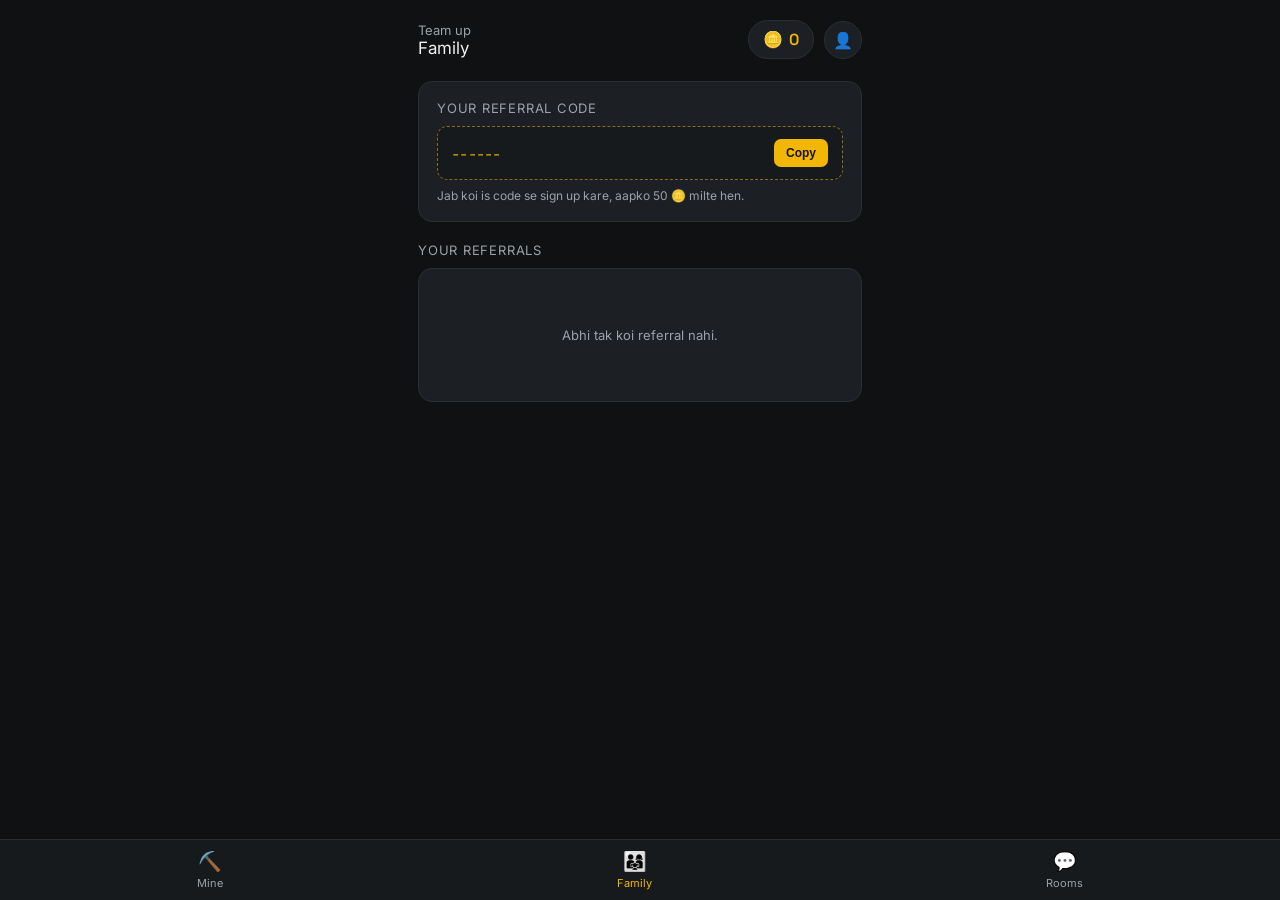
<file: family.html>
<!DOCTYPE html>
<html lang="en">
<head>
<meta charset="UTF-8">
<meta name="viewport" content="width=device-width, initial-scale=1.0, viewport-fit=cover">
<title>MineFam - Family</title>
<link rel="stylesheet" href="style.css">
<link rel="manifest" href="manifest.json">
<meta name="theme-color" content="#0f1113"> 
  <script async src="https://pagead2.googlesyndication.com/pagead/js/adsbygoogle.js?client=ca-pub-9713902784355107" crossorigin="anonymous"></script>
</head>
<body>

<div class="app-shell">
  <div class="topbar">
    <div>
      <div class="greet">Team up</div>
      <div class="username">Family</div>
    </div>
    <div class="topbar-right">
      <div class="coin-pill">🪙 <span id="coinBalance">0</span></div>
      <a href="profile.html" class="topbar-avatar" id="topAvatar">👤</a>
    </div>
  </div>

  <div class="card">
    <div class="section-title" style="margin:0 0 8px;">Your referral code</div>
    <div class="ref-code-box">
      <span class="code" id="myRefCode">------</span>
      <button class="copy-btn" id="copyRefBtn">Copy</button>
    </div>
    <div style="font-size:12px; color:var(--text-dim); margin-top:8px;">
      Jab koi is code se sign up kare, aapko 50 🪙 milte hen.
    </div>
  </div>

  <div id="noFamilyBlock" class="card" style="display:none;">
    <div class="section-title" style="margin:0 0 8px;">No family yet</div>
    <p style="font-size:13px; color:var(--text-dim); margin:0 0 14px;">
      Family bana kar apni referrals ko group mein jama karen aur collective goals complete karen.
    </p>
    <div class="field">
      <input type="text" id="familyNameInput" placeholder="Family name">
    </div>
    <button class="btn btn-primary" id="createFamilyBtn">Create Family</button>
  </div>

  <div id="familyBlock" class="card" style="display:none;">
    <div class="section-title" style="margin:0 0 4px;" id="familyNameLabel">—</div>
    <div style="font-size:12px; color:var(--text-dim); margin-bottom:12px;" id="familyMemberCount">0 members</div>
    <div id="memberList"></div>
  </div>

  <div class="section-title">Your referrals</div>
  <div class="card">
    <div id="referralList">
      <div class="empty-state">Abhi tak koi referral nahi.</div>
    </div>
  </div>
</div>

<div id="toastHost"></div>

<nav class="bottom-nav">
  <a href="dashboard.html" class="nav-item"><span class="nav-icon">⛏️</span>Mine</a>
  <div class="nav-item active"><span class="nav-icon">👨‍👩‍👧</span>Family</div>
  <a href="rooms.html" class="nav-item"><span class="nav-icon">💬</span>Rooms</a>
</nav>

<script type="module" src="family.js"></script>
</body>
</html>
</file>
<file: style.css>
/* =========================================================
   MineFam design tokens
   Palette: deep graphite bg, warm gold accent (coins/mining),
   teal-cyan secondary (family/social), off-white text
   Type: 'Space Grotesk' display, 'Inter' body
   ========================================================= */

@import url('https://fonts.googleapis.com/css2?family=Space+Grotesk:wght@500;600;700&family=Inter:wght@400;500;600;700&display=swap');

:root {
  --bg: #0f1113;
  --bg-elevated: #171a1d;
  --bg-card: #1c2024;
  --border: #2a2f34;
  --gold: #f2b705;
  --gold-dim: #8a6c1f;
  --teal: #2fd3c7;
  --text: #eef0f1;
  --text-dim: #9aa2a8;
  --danger: #e35d5d;
  --radius: 14px;
  --shadow: 0 8px 24px rgba(0,0,0,0.35);
}

* { box-sizing: border-box; }

html, body {
  margin: 0;
  padding: 0;
  background: var(--bg);
  color: var(--text);
  font-family: 'Inter', sans-serif;
  -webkit-tap-highlight-color: transparent;
}

body {
  min-height: 100vh;
  display: flex;
  flex-direction: column;
}

h1, h2, h3, .display {
  font-family: 'Space Grotesk', sans-serif;
  font-weight: 600;
  margin: 0;
}

a { color: inherit; text-decoration: none; }

.app-shell {
  max-width: 480px;
  margin: 0 auto;
  width: 100%;
  flex: 1;
  display: flex;
  flex-direction: column;
  padding: 20px 18px 90px;
}

/* ---------- Auth screens ---------- */
.auth-wrap {
  display: flex;
  flex-direction: column;
  justify-content: center;
  min-height: 100vh;
  max-width: 420px;
  margin: 0 auto;
  padding: 32px 24px;
}

.brand-mark {
  display: flex;
  align-items: center;
  gap: 10px;
  margin-bottom: 36px;
}

.brand-mark .pickaxe {
  width: 40px;
  height: 40px;
  border-radius: 10px;
  background: linear-gradient(145deg, var(--gold), var(--gold-dim));
  display: flex;
  align-items: center;
  justify-content: center;
  font-size: 20px;
}

.brand-mark .name {
  font-size: 22px;
  letter-spacing: -0.02em;
}

.field {
  margin-bottom: 14px;
}

.field label {
  display: block;
  font-size: 13px;
  color: var(--text-dim);
  margin-bottom: 6px;
}

.field input {
  width: 100%;
  background: var(--bg-card);
  border: 1px solid var(--border);
  color: var(--text);
  padding: 13px 14px;
  border-radius: 10px;
  font-size: 15px;
  font-family: 'Inter', sans-serif;
}

.field input:focus {
  outline: none;
  border-color: var(--gold);
}

.btn {
  display: inline-flex;
  align-items: center;
  justify-content: center;
  width: 100%;
  padding: 14px;
  border-radius: 10px;
  border: none;
  font-size: 15px;
  font-weight: 600;
  font-family: 'Inter', sans-serif;
  cursor: pointer;
}

.btn-primary {
  background: var(--gold);
  color: #1a1400;
}

.btn-ghost {
  background: transparent;
  border: 1px solid var(--border);
  color: var(--text);
}

.switch-line {
  text-align: center;
  margin-top: 18px;
  font-size: 14px;
  color: var(--text-dim);
}

.switch-line b { color: var(--teal); cursor: pointer; }

.error-msg {
  color: var(--danger);
  font-size: 13px;
  margin-top: 10px;
  min-height: 16px;
}

/* ---------- Top bar ---------- */
.topbar {
  display: flex;
  align-items: center;
  justify-content: space-between;
  margin-bottom: 22px;
}

.topbar .greet { font-size: 13px; color: var(--text-dim); }
.topbar .username { font-size: 17px; }

.coin-pill {
  display: flex;
  align-items: center;
  gap: 6px;
  background: var(--bg-card);
  border: 1px solid var(--border);
  padding: 8px 14px;
  border-radius: 999px;
  font-family: 'Space Grotesk', sans-serif;
  font-weight: 600;
  color: var(--gold);
}

/* ---------- Cards ---------- */
.card {
  background: var(--bg-card);
  border: 1px solid var(--border);
  border-radius: var(--radius);
  padding: 18px;
  margin-bottom: 16px;
}

.miner-card {
  text-align: center;
  padding: 28px 20px;
  background: radial-gradient(circle at 50% 0%, rgba(242,183,5,0.12), var(--bg-card) 70%);
}

.miner-orb {
  width: 120px;
  height: 120px;
  margin: 0 auto 18px;
  border-radius: 50%;
  background: conic-gradient(var(--gold), var(--gold-dim), var(--gold));
  display: flex;
  align-items: center;
  justify-content: center;
  font-size: 42px;
  position: relative;
}

.miner-orb::after {
  content: '';
  position: absolute;
  inset: 8px;
  border-radius: 50%;
  background: var(--bg-card);
}

.miner-orb .icon { position: relative; z-index: 1; }

.miner-rate {
  font-size: 13px;
  color: var(--text-dim);
  margin-top: 4px;
}

.claim-amount {
  font-family: 'Space Grotesk', sans-serif;
  font-size: 28px;
  color: var(--gold);
  margin: 10px 0 4px;
}

/* ---------- Grid tiles ---------- */
.tile-grid {
  display: grid;
  grid-template-columns: repeat(2, 1fr);
  gap: 12px;
  margin-bottom: 16px;
}

.tile {
  background: var(--bg-card);
  border: 1px solid var(--border);
  border-radius: var(--radius);
  padding: 16px;
  display: flex;
  flex-direction: column;
  gap: 8px;
}

.tile .icon-box {
  width: 36px;
  height: 36px;
  border-radius: 9px;
  display: flex;
  align-items: center;
  justify-content: center;
  font-size: 17px;
}

.tile .label { font-size: 13px; font-weight: 600; }
.tile .sub { font-size: 12px; color: var(--text-dim); }

/* ---------- Bottom nav ---------- */
.bottom-nav {
  position: fixed;
  bottom: 0;
  left: 0;
  right: 0;
  background: var(--bg-elevated);
  border-top: 1px solid var(--border);
  display: flex;
  justify-content: space-around;
  padding: 10px 0 max(10px, env(safe-area-inset-bottom));
  z-index: 10;
}

.nav-item {
  display: flex;
  flex-direction: column;
  align-items: center;
  gap: 3px;
  font-size: 11px;
  color: var(--text-dim);
}

.nav-item.active { color: var(--gold); }
.nav-item .nav-icon { font-size: 19px; }

/* ---------- Family / referral ---------- */
.ref-code-box {
  display: flex;
  align-items: center;
  justify-content: space-between;
  background: var(--bg-elevated);
  border: 1px dashed var(--gold-dim);
  border-radius: 10px;
  padding: 12px 14px;
  margin-top: 10px;
}

.ref-code-box .code {
  font-family: 'Space Grotesk', sans-serif;
  letter-spacing: 0.08em;
  color: var(--gold);
}

.copy-btn {
  background: var(--gold);
  color: #1a1400;
  border: none;
  padding: 7px 12px;
  border-radius: 7px;
  font-size: 12px;
  font-weight: 600;
  cursor: pointer;
}

.member-row {
  display: flex;
  align-items: center;
  justify-content: space-between;
  padding: 10px 0;
  border-bottom: 1px solid var(--border);
}

.member-row:last-child { border-bottom: none; }

.avatar-dot {
  width: 34px;
  height: 34px;
  border-radius: 50%;
  background: var(--bg-elevated);
  border: 1px solid var(--border);
  display: flex;
  align-items: center;
  justify-content: center;
  font-size: 14px;
  font-weight: 600;
  color: var(--teal);
}

/* ---------- Rooms / chat ---------- */
.room-list-item {
  display: flex;
  align-items: center;
  gap: 12px;
  padding: 12px;
  background: var(--bg-card);
  border: 1px solid var(--border);
  border-radius: var(--radius);
  margin-bottom: 10px;
}

.room-icon {
  width: 42px;
  height: 42px;
  border-radius: 10px;
  background: linear-gradient(145deg, var(--teal), #1a5f59);
  display: flex;
  align-items: center;
  justify-content: center;
  font-size: 18px;
  flex-shrink: 0;
}

.chat-wrap {
  display: flex;
  flex-direction: column;
  height: calc(100vh - 130px);
}

.chat-messages {
  flex: 1;
  overflow-y: auto;
  padding: 10px 2px;
  display: flex;
  flex-direction: column;
  gap: 10px;
}

.msg-bubble {
  max-width: 78%;
  padding: 9px 13px;
  border-radius: 14px;
  font-size: 14px;
  background: var(--bg-card);
  border: 1px solid var(--border);
  align-self: flex-start;
}

.msg-bubble.mine {
  align-self: flex-end;
  background: var(--gold-dim);
  color: #fff;
}

.msg-sender {
  font-size: 11px;
  color: var(--teal);
  margin-bottom: 3px;
  font-weight: 600;
}

.chat-input-row {
  display: flex;
  gap: 8px;
  padding-top: 10px;
  border-top: 1px solid var(--border);
}

.chat-input-row input {
  flex: 1;
  background: var(--bg-card);
  border: 1px solid var(--border);
  color: var(--text);
  padding: 12px 14px;
  border-radius: 999px;
  font-size: 14px;
}

.chat-input-row button {
  background: var(--gold);
  border: none;
  color: #1a1400;
  width: 44px;
  height: 44px;
  border-radius: 50%;
  font-size: 16px;
  cursor: pointer;
}

.section-title {
  font-size: 13px;
  color: var(--text-dim);
  text-transform: uppercase;
  letter-spacing: 0.06em;
  margin: 4px 0 10px;
}

.empty-state {
  text-align: center;
  padding: 40px 20px;
  color: var(--text-dim);
  font-size: 13px;
}

.toast {
  position: fixed;
  bottom: 90px;
  left: 50%;
  transform: translateX(-50%);
  background: var(--bg-elevated);
  border: 1px solid var(--gold-dim);
  color: var(--gold);
  padding: 10px 18px;
  border-radius: 999px;
  font-size: 13px;
  font-weight: 600;
  z-index: 50;
  animation: fadein 0.2s ease;
}

@keyframes fadein {
  from { opacity: 0; transform: translate(-50%, 8px); }
  to { opacity: 1; transform: translate(-50%, 0); }
}

/* ---------- Daily streak banner ---------- */
.streak-banner {
  display: flex;
  align-items: center;
  justify-content: space-between;
  background: linear-gradient(135deg, rgba(242,183,5,0.15), rgba(242,183,5,0.03));
  border: 1px solid var(--gold-dim);
  border-radius: var(--radius);
  padding: 14px 16px;
  margin-bottom: 16px;
}

.streak-days {
  display: flex;
  gap: 6px;
  margin-top: 8px;
}

.streak-day {
  width: 28px;
  height: 28px;
  border-radius: 8px;
  background: var(--bg-elevated);
  border: 1px solid var(--border);
  display: flex;
  align-items: center;
  justify-content: center;
  font-size: 11px;
  color: var(--text-dim);
}

.streak-day.done {
  background: var(--gold);
  color: #1a1400;
  border-color: var(--gold);
  font-weight: 700;
}

.streak-day.today {
  border-color: var(--gold);
  color: var(--gold);
  font-weight: 700;
}

/* ---------- Spin Wheel ---------- */
.wheel-wrap {
  display: flex;
  flex-direction: column;
  align-items: center;
  padding: 20px 0 10px;
}

.wheel-container {
  position: relative;
  width: 280px;
  height: 280px;
  margin-bottom: 24px;
}

.wheel-pointer {
  position: absolute;
  top: -14px;
  left: 50%;
  transform: translateX(-50%);
  width: 0;
  height: 0;
  border-left: 14px solid transparent;
  border-right: 14px solid transparent;
  border-top: 22px solid var(--gold);
  z-index: 5;
  filter: drop-shadow(0 2px 4px rgba(0,0,0,0.4));
}

.wheel {
  width: 100%;
  height: 100%;
  border-radius: 50%;
  border: 6px solid var(--gold);
  position: relative;
  transition: transform 4s cubic-bezier(0.17, 0.67, 0.16, 0.99);
  box-shadow: 0 0 0 2px var(--bg), 0 10px 30px rgba(0,0,0,0.5);
  overflow: hidden;
}

.wheel-segment {
  position: absolute;
  width: 50%;
  height: 50%;
  top: 0;
  left: 50%;
  transform-origin: 0% 100%;
  display: flex;
  align-items: flex-start;
  justify-content: center;
  padding-top: 14px;
  font-size: 13px;
  font-weight: 700;
  font-family: 'Space Grotesk', sans-serif;
}

.wheel-hub {
  position: absolute;
  top: 50%;
  left: 50%;
  transform: translate(-50%, -50%);
  width: 54px;
  height: 54px;
  border-radius: 50%;
  background: var(--bg-card);
  border: 4px solid var(--gold);
  display: flex;
  align-items: center;
  justify-content: center;
  font-size: 22px;
  z-index: 4;
}

.spin-status {
  font-size: 13px;
  color: var(--text-dim);
  margin-top: 6px;
  text-align: center;
}

/* ---------- Mystery Box ---------- */
.box-grid {
  display: grid;
  grid-template-columns: repeat(3, 1fr);
  gap: 14px;
  padding: 10px 0 20px;
}

.mystery-box {
  aspect-ratio: 1;
  background: linear-gradient(145deg, var(--bg-card), var(--bg-elevated));
  border: 2px solid var(--gold-dim);
  border-radius: 16px;
  display: flex;
  align-items: center;
  justify-content: center;
  font-size: 36px;
  cursor: pointer;
  transition: transform 0.15s ease, border-color 0.15s ease;
}

.mystery-box:active {
  transform: scale(0.94);
}

.mystery-box.opened {
  border-color: var(--gold);
  background: radial-gradient(circle, rgba(242,183,5,0.18), var(--bg-card));
}

.mystery-box.disabled {
  opacity: 0.4;
  pointer-events: none;
}

.reward-reveal {
  text-align: center;
  padding: 24px 20px;
}

.reward-reveal .amount {
  font-family: 'Space Grotesk', sans-serif;
  font-size: 40px;
  color: var(--gold);
  margin: 10px 0;
}

/* ---------- VIP badge ---------- */
.vip-badge {
  color: var(--gold);
  font-size: 12px;
  margin-left: 4px;
}

/* ---------- Feed / posts ---------- */
.post-card {
  background: var(--bg-card);
  border: 1px solid var(--border);
  border-radius: var(--radius);
  padding: 16px;
  margin-bottom: 12px;
}

.post-header {
  display: flex;
  align-items: center;
  gap: 10px;
  margin-bottom: 10px;
}

.post-text {
  font-size: 14px;
  line-height: 1.5;
  white-space: pre-wrap;
  word-break: break-word;
}

.post-footer {
  display: flex;
  align-items: center;
  gap: 6px;
  margin-top: 10px;
  font-size: 13px;
  color: var(--text-dim);
}

.like-btn {
  background: none;
  border: none;
  color: var(--text-dim);
  font-size: 14px;
  cursor: pointer;
  padding: 4px 8px;
  border-radius: 6px;
}

.like-btn.liked {
  color: var(--danger);
}

.post-time {
  font-size: 11px;
  color: var(--text-dim);
}

/* ---------- Direct / secret messages ---------- */
.dm-list-item {
  display: flex;
  align-items: center;
  gap: 12px;
  padding: 12px;
  background: var(--bg-card);
  border: 1px solid var(--border);
  border-radius: var(--radius);
  margin-bottom: 10px;
  cursor: pointer;
}

.dm-btn {
  background: var(--bg-elevated);
  border: 1px solid var(--border);
  color: var(--teal);
  font-size: 12px;
  font-weight: 600;
  padding: 6px 12px;
  border-radius: 8px;
  cursor: pointer;
}

/* ---------- Profile page ---------- */
.profile-header {
  display: flex;
  flex-direction: column;
  align-items: center;
  padding: 10px 0 24px;
}

.avatar-large {
  width: 96px;
  height: 96px;
  border-radius: 50%;
  background: linear-gradient(145deg, var(--teal), #1a5f59);
  display: flex;
  align-items: center;
  justify-content: center;
  font-size: 34px;
  font-weight: 700;
  color: #fff;
  position: relative;
  overflow: hidden;
  border: 3px solid var(--gold);
}

.avatar-large img {
  width: 100%;
  height: 100%;
  object-fit: cover;
}

.avatar-edit-btn {
  position: absolute;
  bottom: -2px;
  right: -2px;
  width: 30px;
  height: 30px;
  border-radius: 50%;
  background: var(--gold);
  border: 2px solid var(--bg);
  display: flex;
  align-items: center;
  justify-content: center;
  font-size: 13px;
  cursor: pointer;
}

.avatar-wrap {
  position: relative;
  margin-bottom: 14px;
}

.profile-name-row {
  display: flex;
  align-items: center;
  gap: 6px;
  font-size: 19px;
  font-weight: 700;
}

.profile-name-row input {
  background: var(--bg-card);
  border: 1px solid var(--gold-dim);
  color: var(--text);
  padding: 6px 10px;
  border-radius: 8px;
  font-size: 17px;
  font-family: 'Space Grotesk', sans-serif;
  text-align: center;
}

.edit-name-btn {
  background: none;
  border: none;
  color: var(--text-dim);
  font-size: 14px;
  cursor: pointer;
}

.profile-email {
  font-size: 13px;
  color: var(--text-dim);
  margin-top: 4px;
}

.stat-grid {
  display: grid;
  grid-template-columns: repeat(2, 1fr);
  gap: 12px;
  margin-bottom: 16px;
}

.stat-card {
  background: var(--bg-card);
  border: 1px solid var(--border);
  border-radius: var(--radius);
  padding: 16px;
  text-align: center;
}

.stat-value {
  font-family: 'Space Grotesk', sans-serif;
  font-size: 22px;
  font-weight: 700;
  color: var(--gold);
}

.stat-label {
  font-size: 12px;
  color: var(--text-dim);
  margin-top: 4px;
}

.info-row {
  display: flex;
  justify-content: space-between;
  padding: 12px 0;
  border-bottom: 1px solid var(--border);
  font-size: 14px;
}

.info-row:last-child { border-bottom: none; }
.info-row .label { color: var(--text-dim); }

/* ---------- Topbar mini avatar (links to profile) ---------- */
.topbar-avatar {
  width: 38px;
  height: 38px;
  border-radius: 50%;
  background: var(--bg-card);
  border: 1px solid var(--border);
  display: flex;
  align-items: center;
  justify-content: center;
  font-size: 16px;
  overflow: hidden;
  flex-shrink: 0;
}

.topbar-avatar img {
  width: 100%;
  height: 100%;
  object-fit: cover;
}

.topbar-right {
  display: flex;
  align-items: center;
  gap: 10px;
  }
</file>
